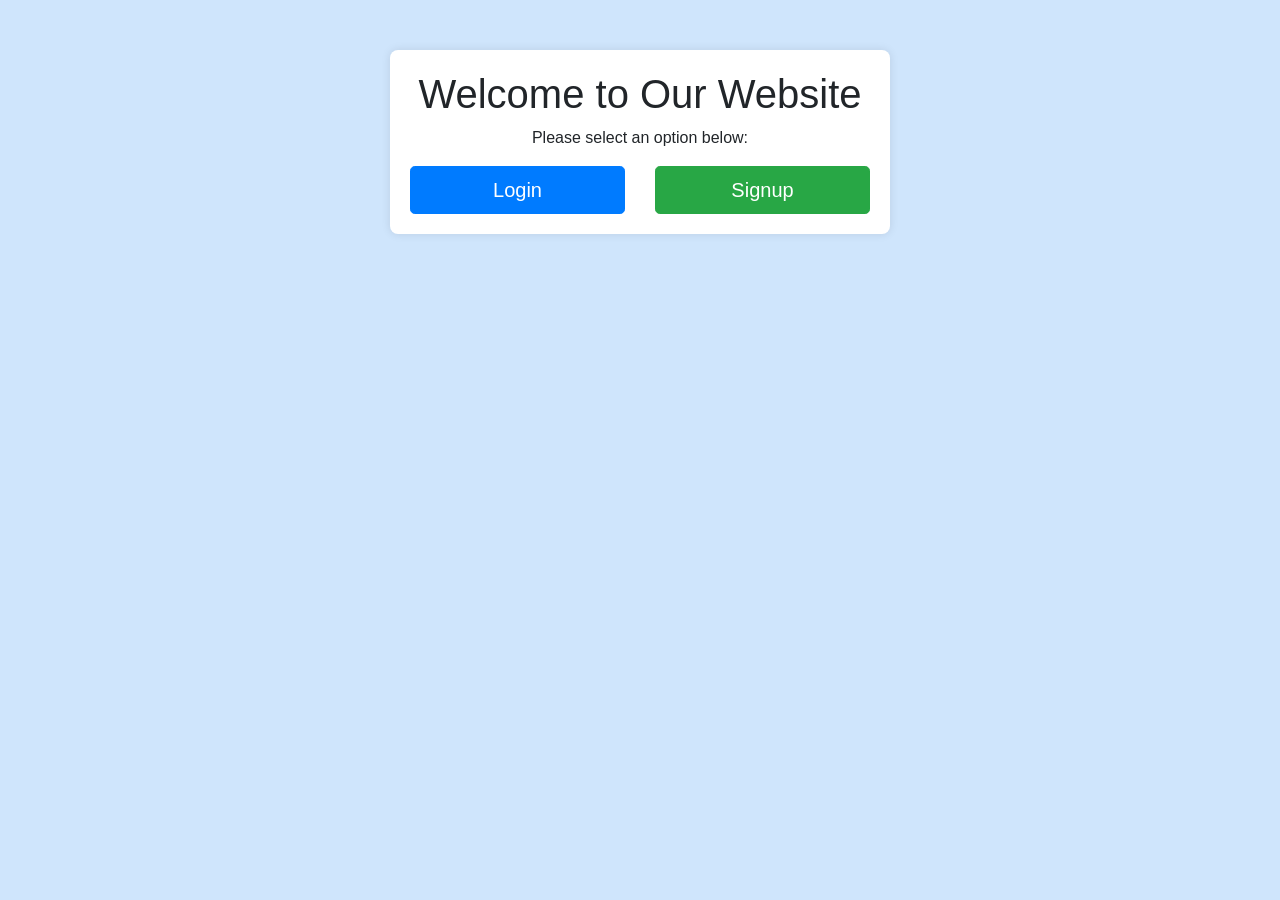
<file: index.html>
<!DOCTYPE html>
<html lang="en">
<head>
    <meta charset="UTF-8">
    <meta name="viewport" content="width=device-width, initial-scale=1.0">
    <title>Welcome to Your Website</title>
    <!-- Include Bootstrap CSS -->
    <link rel="stylesheet" href="https://stackpath.bootstrapcdn.com/bootstrap/4.5.2/css/bootstrap.min.css">
    <!-- Include custom CSS -->
    <link rel="stylesheet" type="text/css" href="css/styles.css">
</head>
<body>
    <!-- Homepage content -->
    <div class="container text-center">
        <h1>Welcome to Our Website</h1>
        <p>Please select an option below:</p>
        <div class="row">
            <div class="col-md-6">
                <a href="login.html" class="btn btn-primary btn-lg btn-block">Login</a>
            </div>
            <div class="col-md-6">
                <a href="register.html" class="btn btn-success btn-lg btn-block">Signup</a>
            </div>
        </div>
    </div>

    <!-- Include jQuery and Bootstrap JS -->
    <script src="https://code.jquery.com/jquery-3.5.1.min.js"></script>
    <script src="https://stackpath.bootstrapcdn.com/bootstrap/4.5.2/js/bootstrap.min.js"></script>
</body>
</html>
</file>
<file: css/styles.css>
/* General styles */
body {
    font-family: Arial, sans-serif;
    background-color: #cfe5fc; /* Default background color */
}

.container {
    margin-top: 50px;
    max-width: 500px;
    background-color: #fff;
    padding: 20px;
    border-radius: 8px;
    box-shadow: 0px 0px 10px rgba(0, 0, 0, 0.1);
}

h2 {
    color: #333;
    margin-bottom: 20px;
}

.btn-primary {
    background-color: #007bff;
    border-color: #007bff;
}

.btn-primary:hover {
    background-color: #0056b3;
    border-color: #0056b3;
}

/* Form styles */
.form-group {
    margin-bottom: 20px;
}

label {
    font-weight: bold;
}

input[type="text"],
input[type="email"],
input[type="password"] {
    width: 100%;
    padding: 10px;
    border: 1px solid #ccc;
    border-radius: 5px;
}

/* Profile page styles */
#profileDetails {
    margin-bottom: 20px;
}

/* Add background color to make it more interactive */
.bg-interactive {
    background-color: #f0f0f0;
}

/* Login link styles */
.login-link {
    margin-top: 10px;
    text-align: center;
}

.login-link a {
    color: #007bff;
    text-decoration: none;
}

.login-link a:hover {
    text-decoration: underline;
}
</file>
